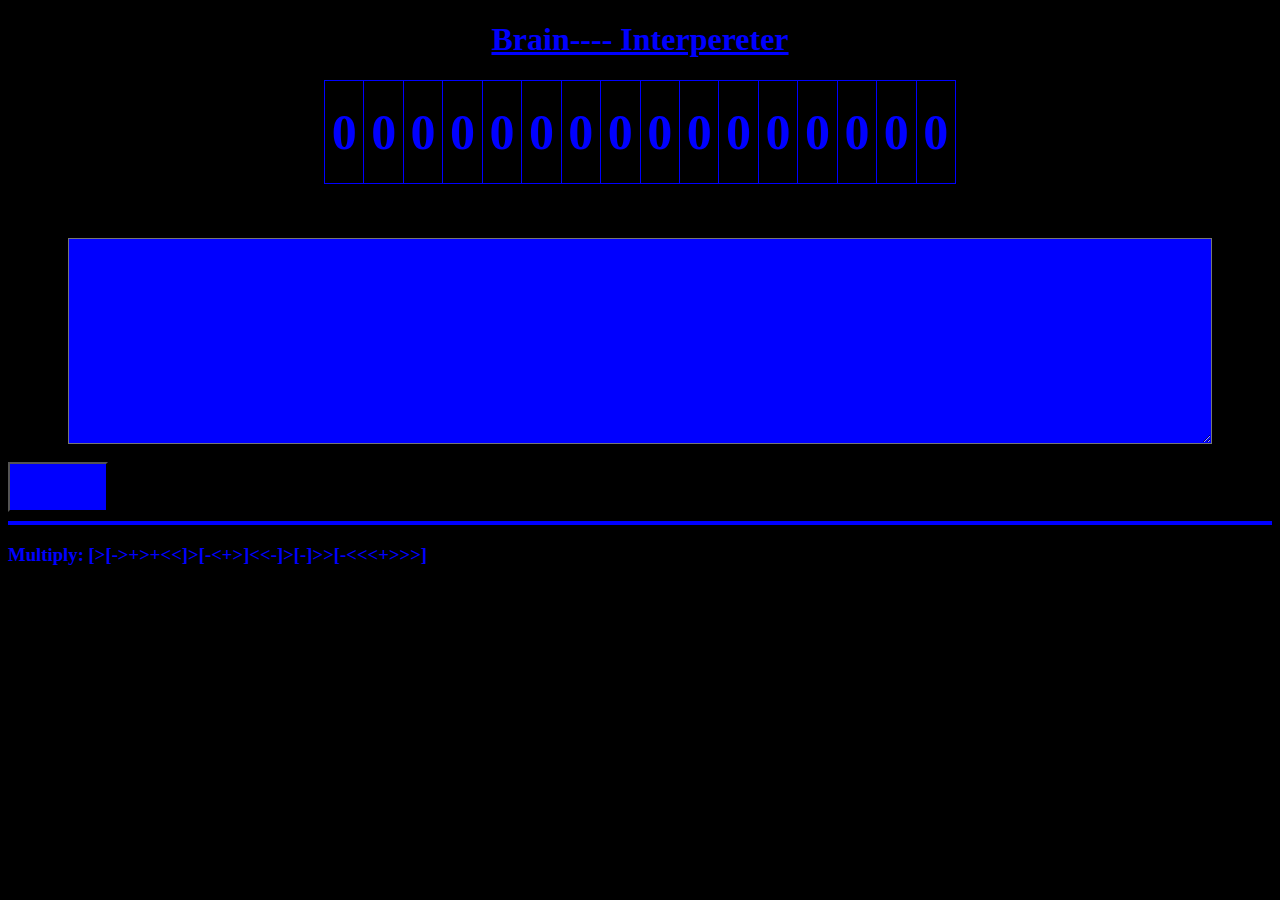
<file: BrainF Interpreter/index.html>
<!DOCTYPE HTML>
<html>
    <head>
        <link rel="stylesheet" href="../JangoStyle.css">
        <script src ="BFScript.js"></script>
        <script>
            function load(){
                document.querySelector("button").addEventListener("click",e => {
                    init()
                    updateDisplay()
                    handleBF(byID("code").value)
                })
                document.getElementById("mult").textContent = "[>[->+>+<<]>[-<+>]<<-]>[-]>>[-<<<+>>>]"
            }
        </script>
        <style>
            #cells {
                margin-left: auto;
                margin-right: auto;
                width: 50%;
            }
            th {
                font-size: 50px;
                height: 100px;
            }
            #code {
                display: block;
                margin: auto;
                width: 90%;
                height: 200px;
            }
            button {
                width: 100px;
                height: 50px;
            }
            .currentcell {
                color:#0f0;
            }
        </style>
    </head>
    <body onload="load()">
        <h1 id="title">Brain---- Interpereter</h1>
        <table id="cells">
            <tbody>
                <tr>
                    <th id="c1">0</th>
                    <th id="c2">0</th>
                    <th id="c3">0</th>
                    <th id="c4">0</th>
                    <th id="c5">0</th>
                    <th id="c6">0</th>
                    <th id="c7">0</th>
                    <th id="c8">0</th>
                    <th id="c9">0</th>
                    <th id="c10">0</th>
                    <th id="c11">0</th>
                    <th id="c12">0</th>
                    <th id="c13">0</th>
                    <th id="c14">0</th>
                    <th id="c15">0</th>
                    <th id="c16">0</th>
                </tr>
            </tbody>
        </table>
        <br><br><br>
        <textarea id="code"></textarea>
        <br>
        <button></button>
        <hr>
        <h3>
            Multiply: <b><span id="mult"></span></b><br>
        </h3>
    </body>
</html>
</file>
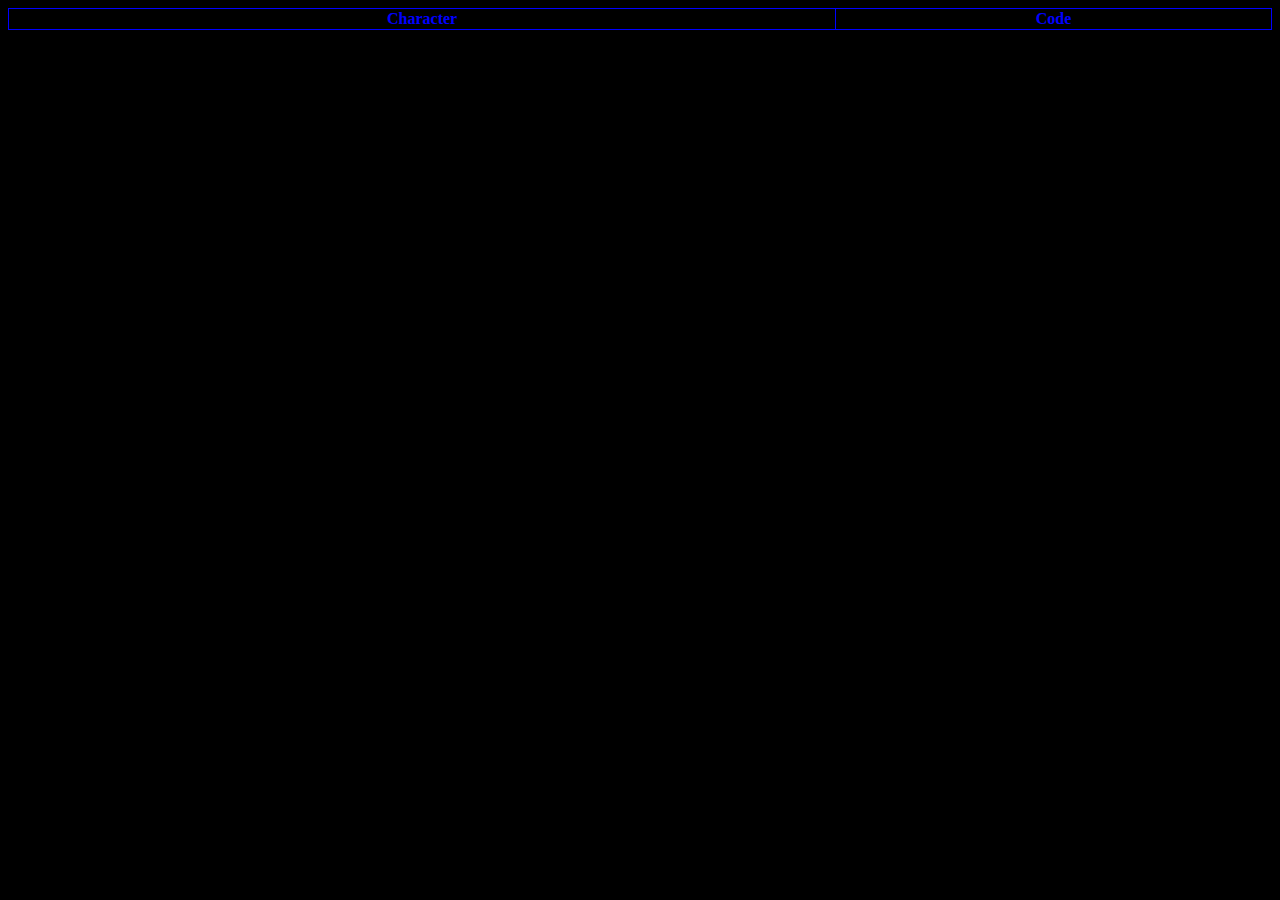
<file: Character Codes/index.html>
<!DOCTYPE HTML>
<html>
    <head>
        <link rel="stylesheet" href="../JangoStyle.css">
    </head>
    <body>
        <table id="charChart" style="margin-left:auto;margin-right:auto;width:100%;">
            <tbody>
                <tr>
                    <th>Character</th>
                    <th>Code</th>
                </tr>
            </tbody>
        </table>
        <script defer>
            const getCharset = (name) => fetch(`https://kroljango13.github.io/Web-Stuff/Character%20Codes/${name}.json`).then(x => x.json());
            const JangosChars = [];

            function extractChars(obj){
                for(var {char,code} of Object.values(obj)){
                    JangosChars.push([char,code]);
                }
            }

            function extractCharList(obj){
                for(var char of Object.entries(obj)){
                    JangoChars.push(char);
                }
            }

            function extractAlphabet(alphabet){
                for(var letter of Object.values(alphabet)){
                    extractChars(letter);
                }
            }

            (async function() {
                extractCharList(await getCharset("LatinExtended"));
                var {symbols,fractions,superscripts,subscripts} = await getCharset("MathChars");
                var {one_numerator,half,third,fourth,fifth,sixth,eighth} = fractions

                for (var mathCharset of [symbols,superscripts,subscripts]){
                    extractChars(mathCharset);
                }

                JangosChars.push([one_numerator.char,one_numerator.code]);
                JangosChars.push([half.char,half.code]);
                for(var frac of [third,fourth,fifth,sixth,eighth]){
                    extractChars(frac);
                }

                extractAlphabet(await getCharset("PolishChars"));
                extractAlphabet(await getCharset("RussianChars"));

                extractCharList(await getCharset("Chars"))

                window.JangosChars = JangosChars;
            })().then(function(){
                for(var char of window.JangosChars){
                    document.querySelector("tbody").innerHTML += `<tr><td>${char[0]}</td><td>${char[1]}</td></tr>`
                }
            });
        </script>
    </body>
</html>
</file>
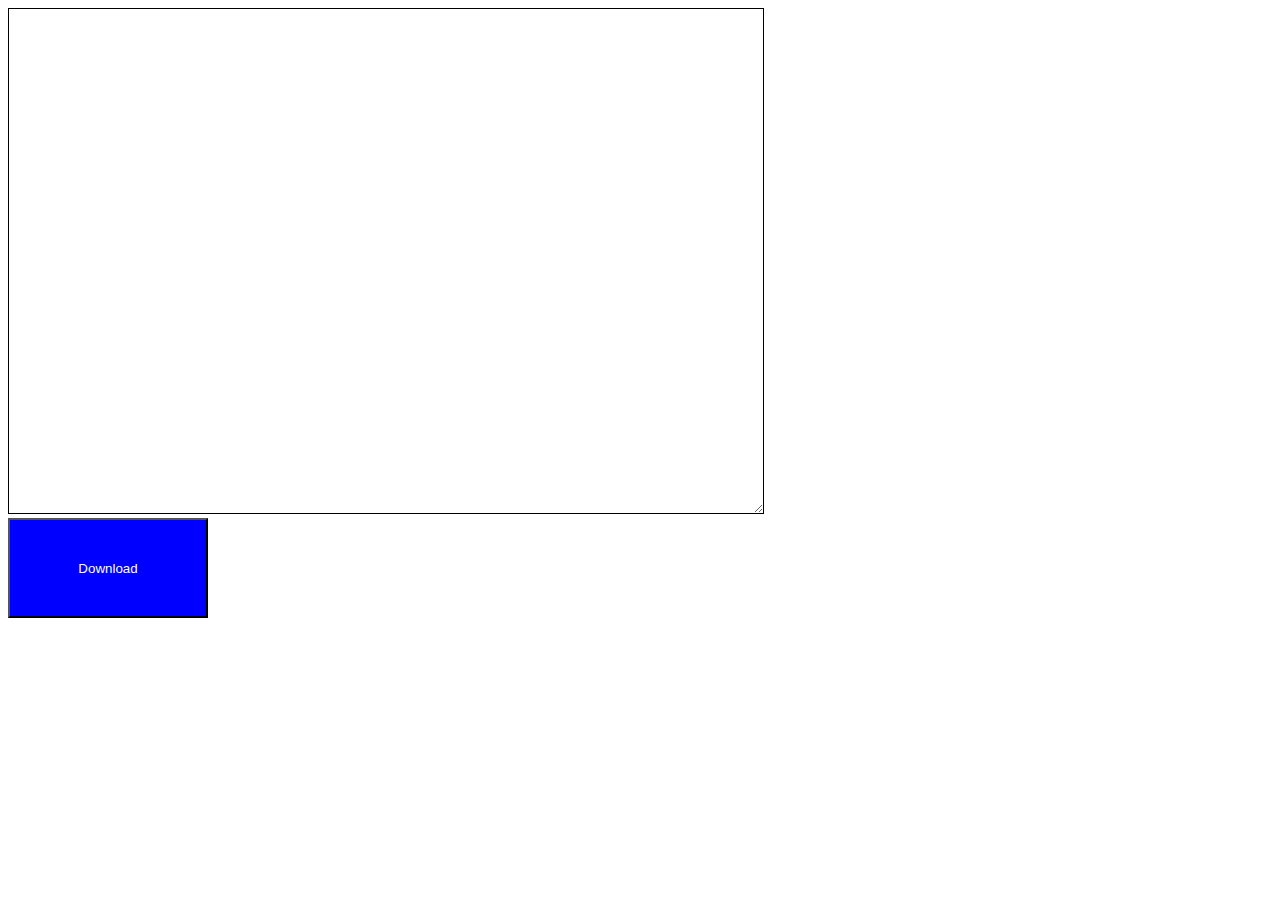
<file: HTMLEditor/index.html>
<!DOCTYPE HTML>
<html>
    <head>
        <title>HTML Editor</title>
    </head>
    <body>
        <textarea spellcheck="false" style="width: 750px;height: 500px;border: 1px solid #000;"></textarea><br>
        <button style="background-color: #00f;color: #fff;width: 200px;height: 100px;">Download</button>
        <script>
            document.querySelector("textarea").onkeydown = function(e){
                if(e.key === "Tab"){
                    e.preventDefault();
                    var cursor = this.selectionStart;
                    var p1 = this.value.substr(0,cursor);
                    var p2 = this.value.substr(cursor);
                    this.value = p1 + "    " + p2;
                    this.selectionStart = cursor + 4;
                    this.selectionEnd = cursor + 4;
                }
            };

            document.querySelector("button").onclick = function(e){
                var url = URL.createObjectURL(new Blob([byID("code").value],{type: "text/html"}));
                var a = document.createElement("a");
                a.href = url;
                a.download = prompt("Enter the file name:");
                a.click();
                URL.revokeObjectURL(url);
            };
        </script>
    </body>
</html>
</file>
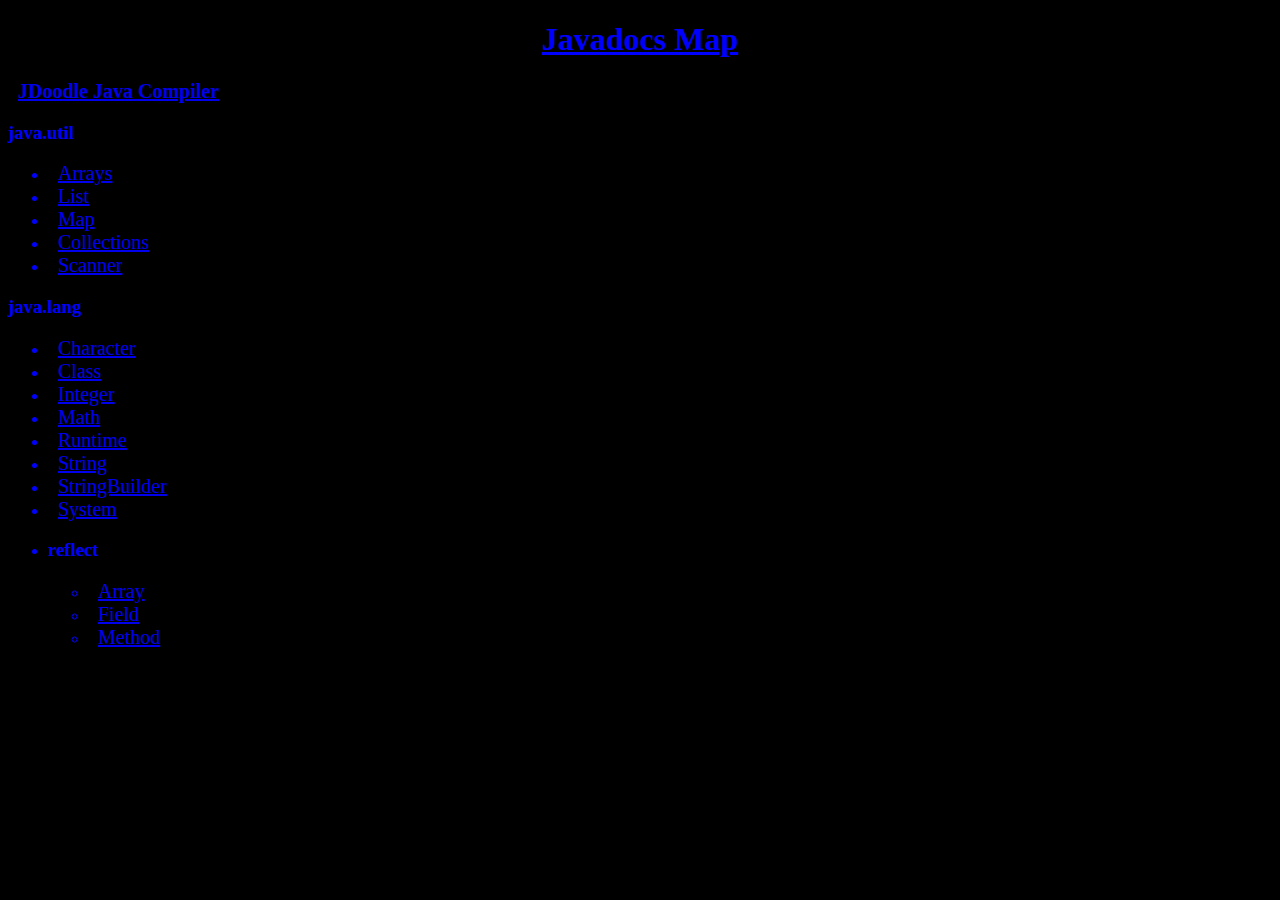
<file: Javadocs/index.html>
<!DOCTYPE HTML>
<html>
    <head>
        <link rel="stylesheet" href="../JangoStyle.css">
    </head>
    <body>
        <h1 id="title">Javadocs Map</h1>
        <h3><a href="https://www.jdoodle.com/online-java-compiler/" target="_blank">JDoodle Java Compiler</a></h3>
        <div id="util">
            <h3>java.util</h3>
            <ul>
                <li><a id="arrays">Arrays</a></li>
                <li><a id="list">List</a></li>
                <li><a id="map">Map</a></li>
                <li><a id="collections">Collections</a></li>
                <li><a id="scanner">Scanner</a></li>
            </ul>
        </div>
        <div id="lang">
            <h3>java.lang</h3>
            <ul>
                <li><a id="char">Character</a></li>
                <li><a id="class">Class</a></li>
                <li><a id="int">Integer</a></li>
                <li><a id="math">Math</a></li>
                <li><a id="runtime">Runtime</a></li>
                <li><a id="str">String</a></li>
                <li><a id="strBuilder">StringBuilder</a></li>
                <li><a id="sys">System</a></li>
                <li><div id="reflect">
                    <h3>reflect</h3>
                    <ul>
                        <li><a id="array">Array</a></li>
                        <li><a id="field">Field</a></li>
                        <li><a id="method">Method</a></li>
                    </ul>
                </div></li>
            </ul>
        </div>
        <script>
            function docLink(id,url){
                document.getElementById(id).href = `https://docs.oracle.com/javase/8/docs/api/java/${url.replaceAll(".","/")}.html`;
                document.getElementById(id).target = "_blank";
            }
            docLink("arrays","util.Arrays");
            docLink("list","util.List");
            docLink("map","util.Map");
            docLink("collections","util.Collections");
            docLink("scanner","util.Scanner");
            docLink("char","lang.Character");
            docLink("int","lang.Integer");
            docLink("math","lang.Math");
            docLink("str","lang.String");
            docLink("strBuilder","lang.StringBuilder");
            docLink("sys","lang.System");
            docLink("array","lang.reflect.Array");
            docLink("field","lang.reflect.Field");
            docLink("method","lang.reflect.Method");
            docLink("class","lang.Class");
            docLink("runtime","lang.Runtime");
        </script>
    </body>
</html>
</file>
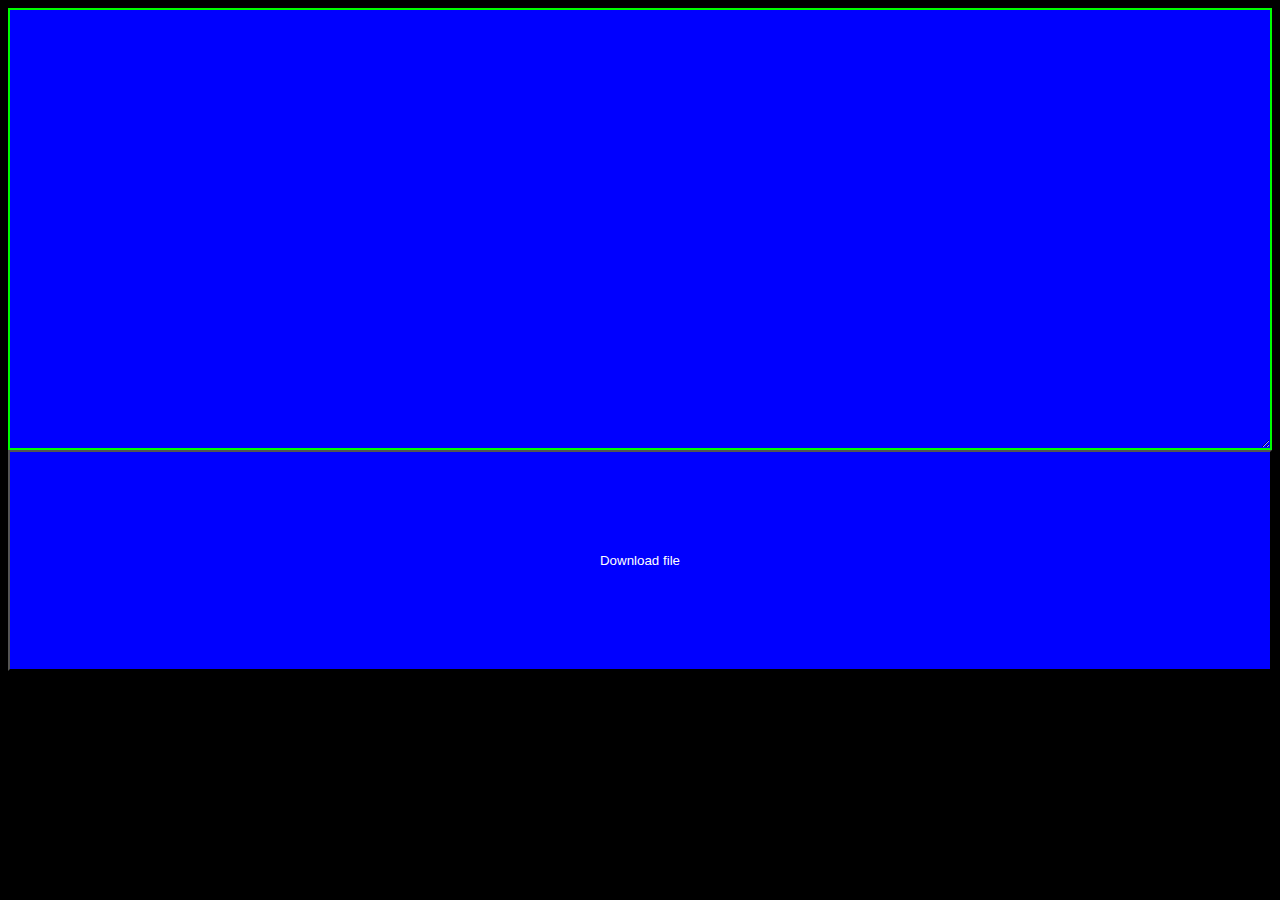
<file: TextEditor/index.html>
<html>
    <head>
        <style>
            textarea, button {
                background-color: #00f;
                color: #fff;
                width: 100%;
            }
        </style>
    </head>
    <body style="background-color:#000;">
        <textarea style="height:50%;border:2px solid #0f0;"></textarea>
        <button style="height:25%;">Download file</button>
        <script>
            const query = (selector) => document.querySelector(selector);
            function randBig(){
                return BigInt(Math.floor(Math.random() * 2147483647));
            }
            var hexHash = (randBig()*randBig()).toString(16).padStart(16,"0");
        
            query("button").addEventListener("click",function(e){
                var bytes = new Blob([query("textarea").value], {
                    type: "text/plain"
                });
                var lnk = URL.createObjectURL(bytes);
                var a= document.createElement("a");
                a.href = lnk;
                a.download = prompt("File name and extension",hexHash + ".txt");
                a.click();
                URL.revokeObjectURL(lnk);
            });
        </script>
    </body>
</html>
</file>
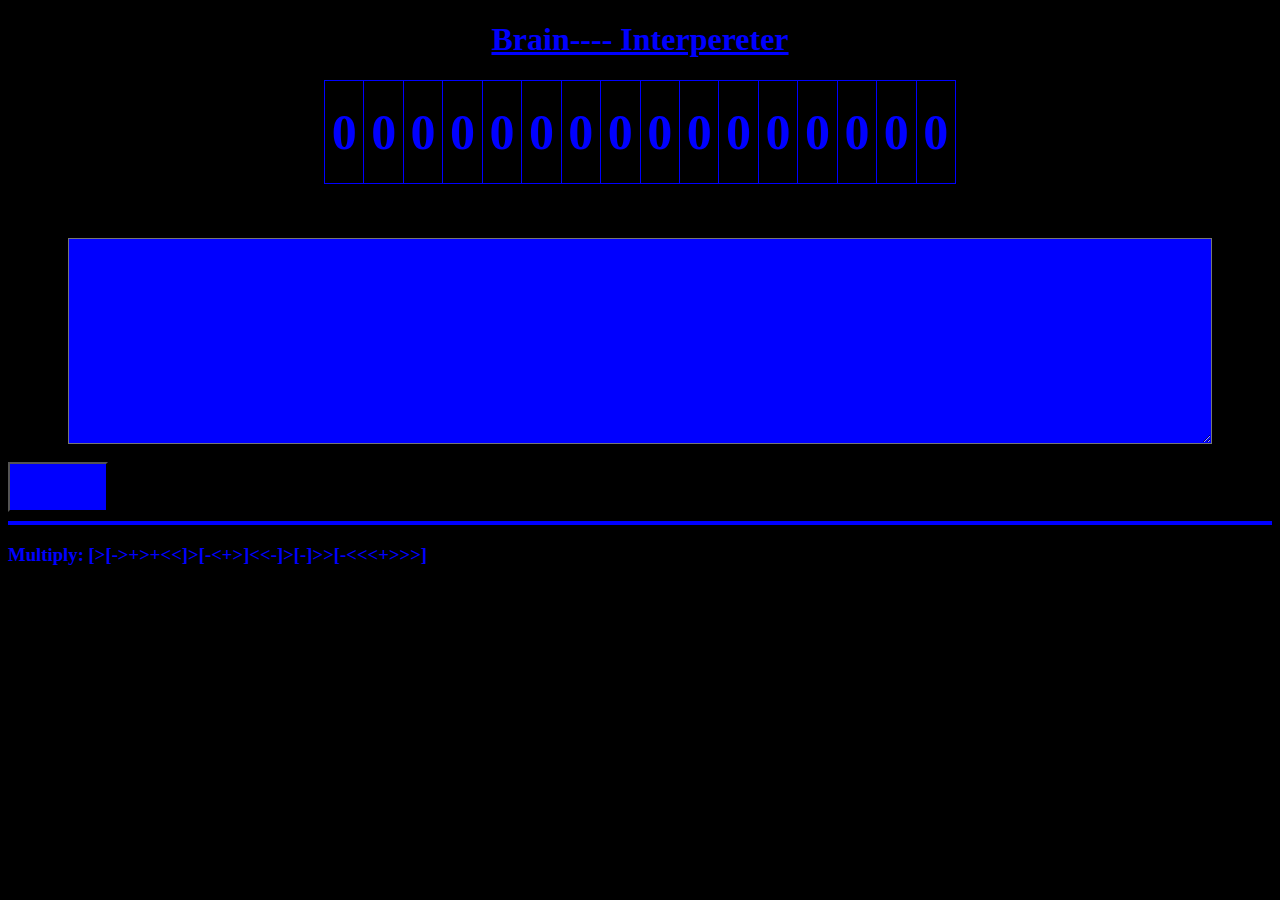
<file: BrainF Interpreter/BrainFInterpreter.html>
<!DOCTYPE HTML>
<html>
    <head>
        <link rel="stylesheet" href="../JangoStyle.css">
        <script src="../GlobalScript.js"></script>
        <script src ="BFScript.js"></script>
        <script>
            function load(){
                query("button").addEventListener("click",e => {
                    init()
                    updateDisplay()
                    handleBF(byID("code").value)
                })
                byID("mult").textContent = "[>[->+>+<<]>[-<+>]<<-]>[-]>>[-<<<+>>>]"
            }
        </script>
        <style>
            #cells {
                margin-left: auto;
                margin-right: auto;
                width: 50%;
            }
            th {
                font-size: 50px;
                height: 100px;
            }
            #code {
                display: block;
                margin: auto;
                width: 90%;
                height: 200px;
            }
            button {
                width: 100px;
                height: 50px;
            }
            .currentcell {
                color:#0f0;
            }
        </style>
    </head>
    <body onload="load()">
        <h1 id="title">Brain---- Interpereter</h1>
        <table id="cells">
            <tbody>
                <tr>
                    <th id="c1">0</th>
                    <th id="c2">0</th>
                    <th id="c3">0</th>
                    <th id="c4">0</th>
                    <th id="c5">0</th>
                    <th id="c6">0</th>
                    <th id="c7">0</th>
                    <th id="c8">0</th>
                    <th id="c9">0</th>
                    <th id="c10">0</th>
                    <th id="c11">0</th>
                    <th id="c12">0</th>
                    <th id="c13">0</th>
                    <th id="c14">0</th>
                    <th id="c15">0</th>
                    <th id="c16">0</th>
                </tr>
            </tbody>
        </table>
        <br><br><br>
        <textarea id="code"></textarea>
        <br>
        <button></button>
        <hr>
        <h3>
            Multiply: <b><span id="mult"></span></b><br>
        </h3>
    </body>
</html>
</file>
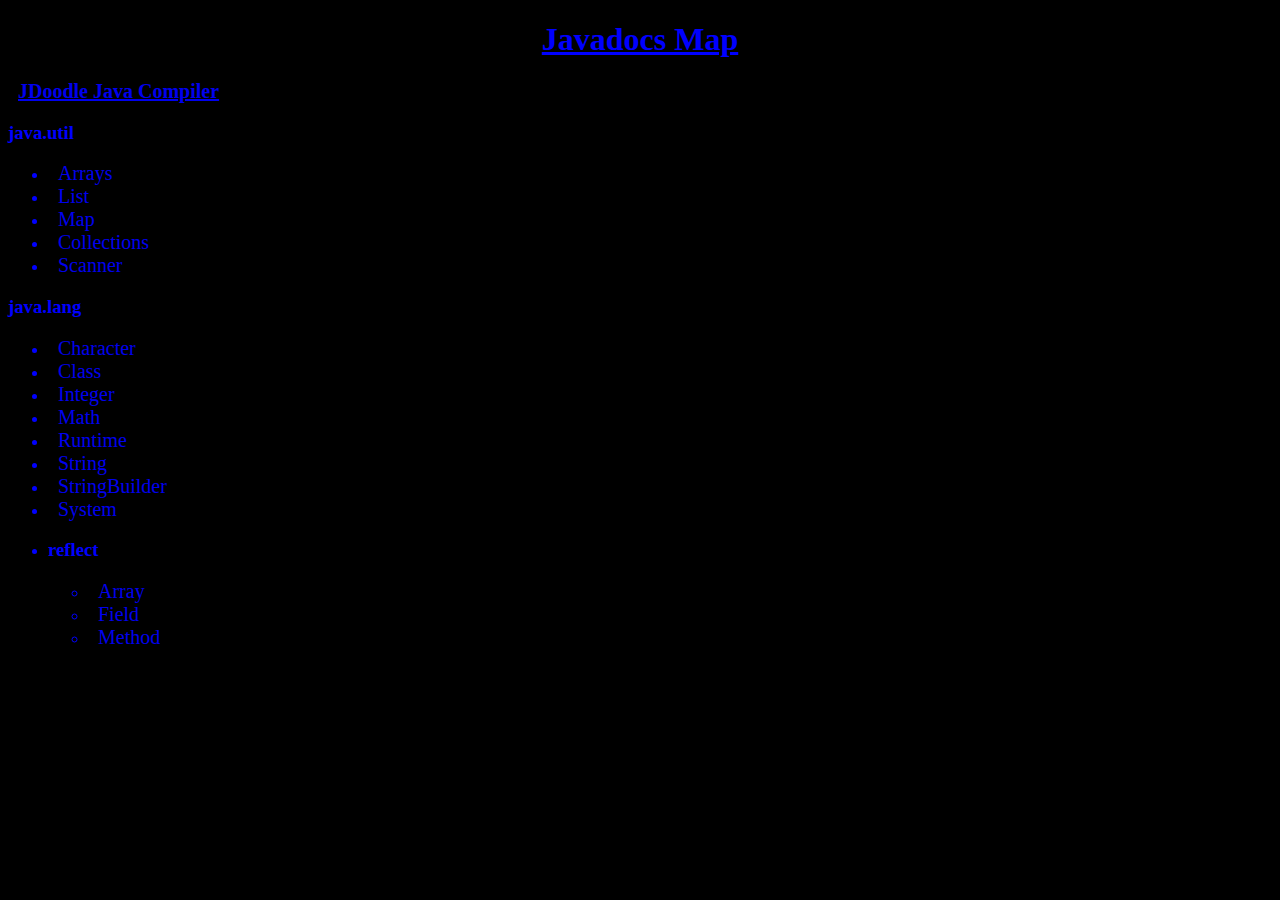
<file: Javadocs/JavaDocsHome.html>
<!DOCTYPE HTML>
<html>
    <head>
        <link rel="stylesheet" href="../JangoStyle.css">
        <script src="../GlobalScript.js"></script>
        <script>
            function docLink(id,url){
                applyLink(id,`https://docs.oracle.com/javase/7/docs/api/java/${url.replaceAll(".","/")}.html`);
            }
            function load(){
                docLink("arrays","util.Arrays");
                docLink("list","util.List");
                docLink("map","util.Map");
                docLink("collections","util.Collections");
                docLink("scanner","util.Scanner");
                docLink("char","lang.Character");
                docLink("int","lang.Integer");
                docLink("math","lang.Math");
                docLink("str","lang.String");
                docLink("strBuilder","lang.StringBuilder");
                docLink("sys","lang.System");
                docLink("array","lang.reflect.Array");
                docLink("field","lang.reflect.Field");
                docLink("method","lang.reflect.Method");
                docLink("class","lang.Class");
                docLink("runtime","lang.Runtime");
            }
        </script>
    </head>
    <body onload="load()">
        <h1 id="title">Javadocs Map</h1>
        <h3><a href="https://www.jdoodle.com/online-java-compiler/" target="_blank">JDoodle Java Compiler</a></h3>
        <div id="util">
            <h3>java.util</h3>
            <ul>
                <li><a id="arrays">Arrays</a></li>
                <li><a id="list">List</a></li>
                <li><a id="map">Map</a></li>
                <li><a id="collections">Collections</a></li>
                <li><a id="scanner">Scanner</a></li>
            </ul>
        </div>
        <div id="lang">
            <h3>java.lang</h3>
            <ul>
                <li><a id="char">Character</a></li>
                <li><a id="class">Class</a></li>
                <li><a id="int">Integer</a></li>
                <li><a id="math">Math</a></li>
                <li><a id="runtime">Runtime</a></li>
                <li><a id="str">String</a></li>
                <li><a id="strBuilder">StringBuilder</a></li>
                <li><a id="sys">System</a></li>
                <li><div id="reflect">
                    <h3>reflect</h3>
                    <ul>
                        <li><a id="array">Array</a></li>
                        <li><a id="field">Field</a></li>
                        <li><a id="method">Method</a></li>
                    </ul>
                </div></li>
            </ul>
        </div>
    </body>
</html>
</file>
<file: JangoStyle.css>
body {
    background-color: #000;
}
#title {
    color: #00f;
    text-decoration: underline;
    text-align: center;
}
a {
    color: #00e;
    margin:10px;
    font-size:20px;
}
a:hover {
    color: #00ffff;
}
#titleContainer {
    text-align: center;
    border: 2px solid #00f;
}
h3, .text, p, li, h4, h2 {
    color: #00f;
}
tr, td, th {
    border: 1px solid #00f;
    text-align: center;
    color: #00f;
}
table {
    border: 1px solid #000;
    border-collapse: collapse;
    width: 20%;
}
input, button, select, textarea {
    color: #fff;
    background-color: #00f;
}

hr {
    border: 2px solid #00f;
}
iframe {
    border: 1px solid #00f;
}
</file>
